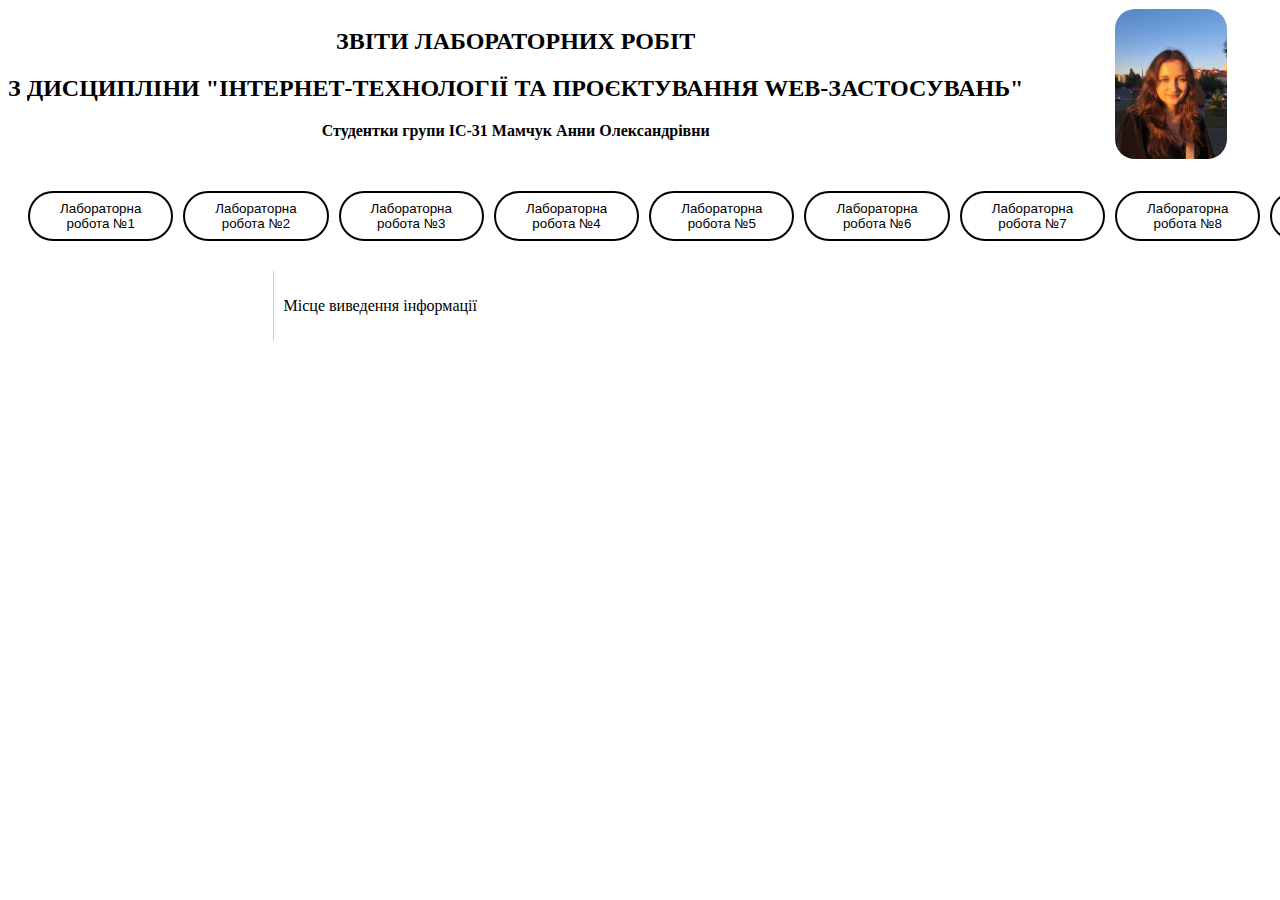
<file: index.html>
<!DOCTYPE html>
<html lang="uk">
<head>
    <meta charset="UTF-8">
    <meta name="viewport" content="width=device-width, initial-scale=1.0">
    <link rel="stylesheet" href="style.css">
    <script src="script.js" defer></script>
    <title>Звітний документ</title>
</head>
<body>
    <div class="header">
        <div class="row">
            <div class="col-2">
                <h2>ЗВІТИ ЛАБОРАТОРНИХ РОБІТ</h2>
                <h2>З ДИСЦИПЛІНИ "ІНТЕРНЕТ-ТЕХНОЛОГІЇ ТА ПРОЄКТУВАННЯ WEB-ЗАСТОСУВАНЬ"</h2>
                <h4>Студентки групи ІС-31 Мамчук Анни Олександрівни</h4>
            </div>
            <div class="col-2">
                <img src="images/photo_2024-09-19_14-09-04.jpg" alt="фото">
            </div>
        </div>
    </div>

   <section class="labs">
        <button onclick="selectLab(1)">Лабораторна робота №1</button>
        <button onclick="selectLab(2)">Лабораторна робота №2</button>
        <button onclick="selectLab(3)">Лабораторна робота №3</button>
        <button onclick="selectLab(4)">Лабораторна робота №4</button>
        <button onclick="selectLab(5)">Лабораторна робота №5</button>
        <button onclick="selectLab(6)">Лабораторна робота №6</button>
        <button onclick="selectLab(7)">Лабораторна робота №7</button>
        <button onclick="selectLab(8)">Лабораторна робота №8</button>
        <button onclick="selectLab(9)">Лабораторна робота №9</button>
   </section>

    <div class="info">
        <aside class="sidebar">
            <ul id="sidebar-buttons">
                <!-- <li><button id="btn1">Опис предметного середовища</button></li>
                <li><button id="btn2">Тема, мета, місце розташування лабораторної роботи</button></li>
                <li><button id="btn3">Структура документа</button></li>
                <li><button id="btn4">HTML код таблиць</button></li>
                <li><button id="btn5">HTML код форми</button></li>
                <li><button id="btn6">HTML код зображення</button></li>
                <li><button id="btn7">Висновки</button></li> -->
            </ul>
        </aside>
        <section class="output">
            <p>Місце виведення інформації</p>
        </section>
    </div>       
    
    <footer></footer>
</body>
</html>
</file>
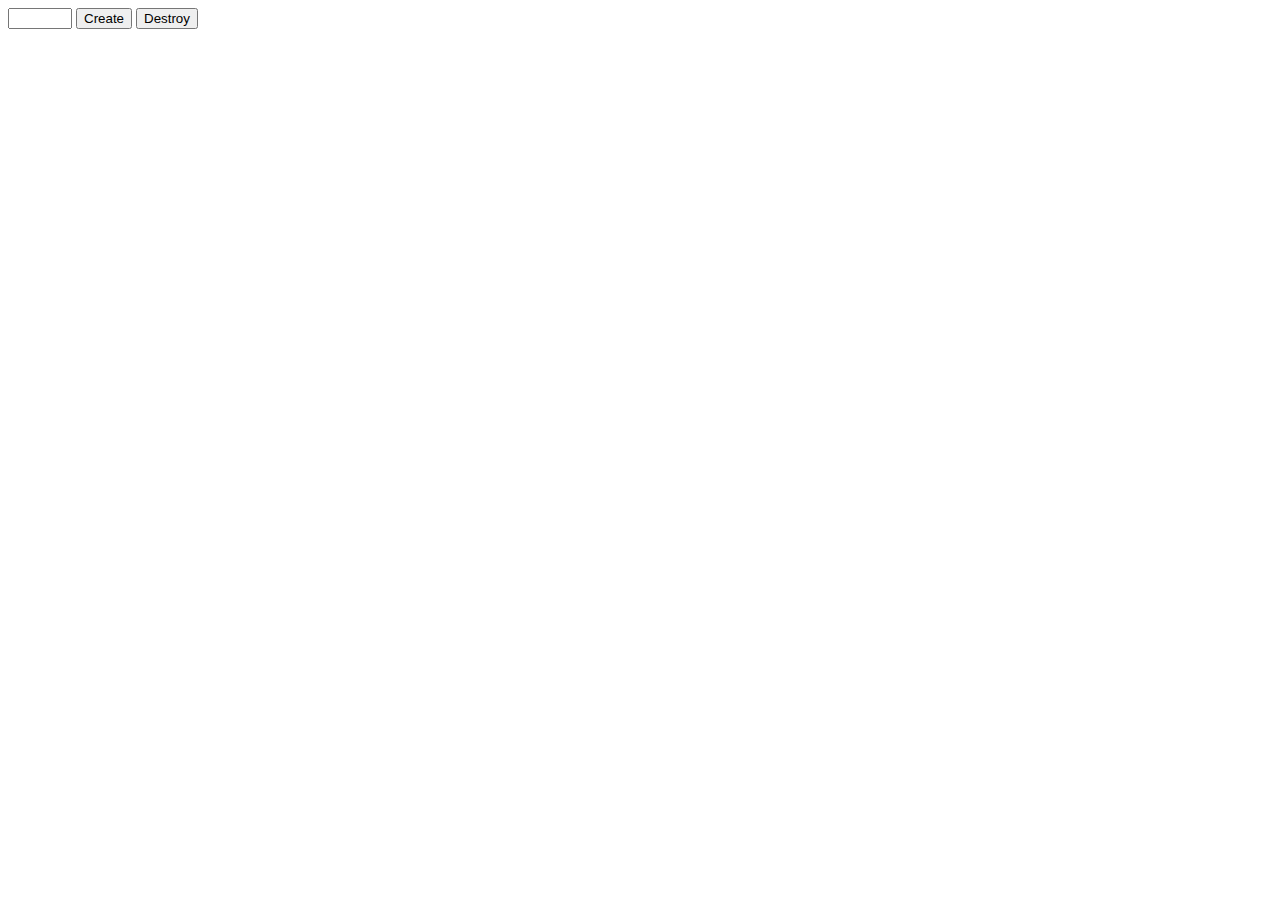
<file: lab7_task10.html>
<!DOCTYPE html>
<html lang="en">
<head>
    <meta charset="UTF-8">
    <meta name="viewport" content="width=device-width, initial-scale=1.0">
    <title>lab7 task 10</title>
</head>
<body>
    <div id="controls">
        <input type="number" min="1" max="100" step="1" />
        <button type="button" data-create>Create</button>
        <button type="button" data-destroy>Destroy</button>
    </div>

    <div id="boxes"></div>

    <script>
        function getRandomHexColor() {
        return `#${Math.floor(Math.random() * 16777215)
            .toString(16)
            .padStart(6, 0)}`;
        }

        const controls = document.getElementById('controls');
        const input = controls.querySelector('input');
        const createButton = controls.querySelector('[data-create]');
        const destroyButton = controls.querySelector('[data-destroy]');
        const boxes = document.getElementById('boxes');

        function createBoxes(amount) {
        boxes.innerHTML = '';

        const elements = [];
        let size = 30; 

        for (let i = 0; i < amount; i++) {
            const div = document.createElement('div');
            div.style.width = `${size}px`;
            div.style.height = `${size}px`;
            div.style.backgroundColor = getRandomHexColor();
            div.style.margin = '5px';
            elements.push(div);

            size += 10; 
        }

        boxes.append(...elements);
        }

        function destroyBoxes() {
        boxes.innerHTML = '';
        }

        createButton.addEventListener('click', () => {
        const amount = parseInt(input.value, 10);

        if (!amount || amount < 1 || amount > 100) {
            alert('Please enter a valid number between 1 and 100!');
            return;
        }

        createBoxes(amount);
        input.value = '';
        });

        destroyButton.addEventListener('click', destroyBoxes);

    </script>
</body>
</html>
</file>
<file: style.css>
.header .col-2{
    text-align: center;
}
.header .row{
    display: flex;
    align-items: center;
    justify-content: space-between;
}
.header .col-2 h4{
    margin-top: 10px; 
}
.header .row img{
    max-height: 150px;
    float: right;
    margin-right: 45px;
    border-radius: 20px;
}
.labs {
    display: flex;
    gap: 10px;
    justify-content: space-between; 
    flex-wrap: nowrap;
    margin: 20px;
}
.labs .row div{
    flex: 1 1 auto;
    text-align: center;
}

.labs button{
    display: inline-block;
    background: #ffffff;
    color: black;
    padding: 8px 30px;
    margin: 10px 0;
    border: 2px solid black;
    border-radius: 30px;
    text-decoration: none;
    transition: backgroung 0.5s;
}
.labs button:hover{
    background: #dfdee0;
}
.info button{
    display: inline-block;
    background: #ffffff;
    color: black;
    padding: 8px 30px;
    margin: 10px 0;
    border: 2px solid black;
    border-radius: 30px;
    text-decoration: none;
    transition: backgroung 0.5s;
}
.info ul{
    list-style-type: none;
}
.info button:hover{
    background: #dfdee0;
}
.info {
    display: flex;
}

.sidebar {
    width: 20%;
    padding: 10px;
}

.output {
    width: 80%;
    padding: 10px;
    border-left: 1px solid #ccc;
}
</file>
